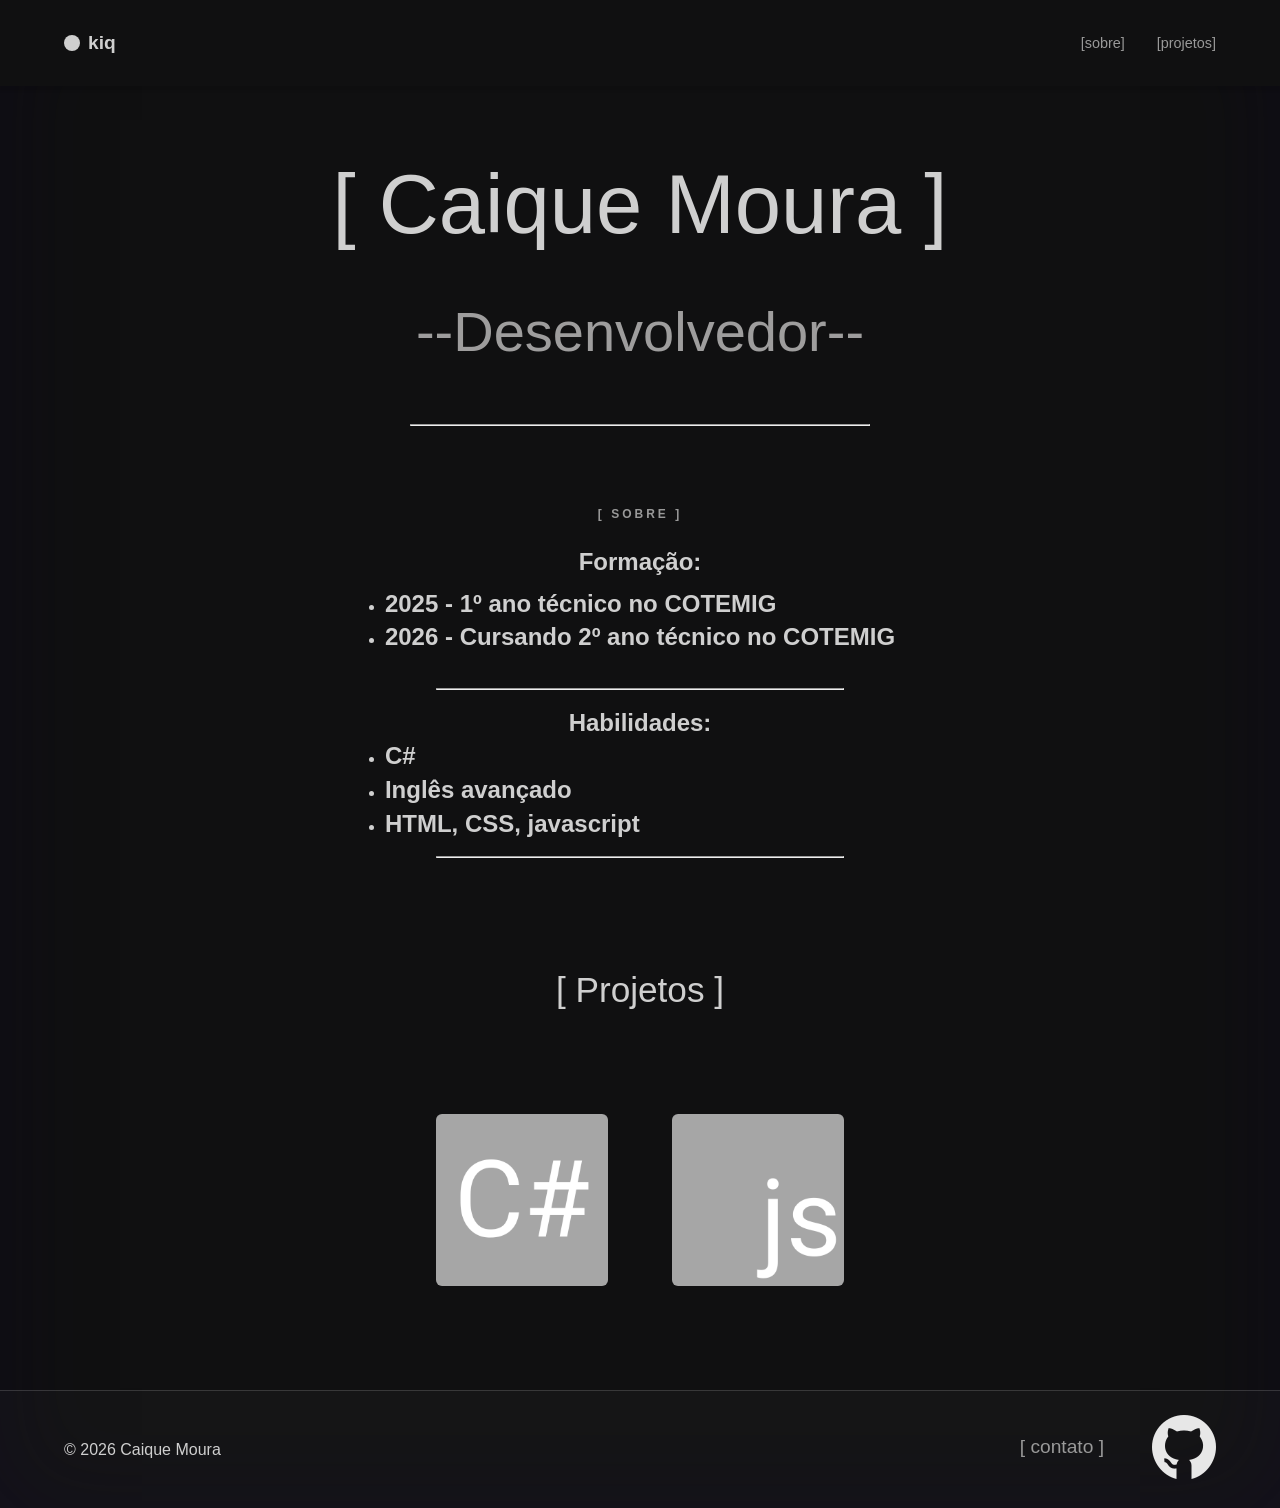
<file: index.html>
<!DOCTYPE html>
<html lang="en">
<head>
    <meta charset="UTF-8">
    <meta name="viewport" content="width=device-width, initial-scale=1.0">
    <title>Caique Moura - Main </title>
    <link rel="icon" type="icon" href="imgs/navi.ico">
    <link rel="stylesheet" href="style.css">
</head>
<body>
    
    <header>
        <div class="logo">
            <div class="logo-dot"></div>
            kiq
            </div>
        <nav>
            <a href="#sobre">[sobre]</a>
            <a href="#projetos">[projetos]</a>
        </nav>
    </header>

    <main>
        <section class="inicio">
            <h1>[ Caique Moura ]</h1><br>
            <h2> --Desenvolvedor-- </h2><br>
            <br>
            <hr>
        </section>

        <section class="sobre" id="sobre">
            <p class="subtitle">[ sobre ]</p>
            <h1>Formação:</h1>
            <ul>
                <li><h2>2025 - 1º ano técnico no COTEMIG</h2></li>
                <li><h2>2026 - Cursando 2º ano técnico no COTEMIG</h2></li><br>
                <hr>
                <h1 class="sobre2">Habilidades:</h1>
                <li><h2>C#</h2></li>
                <li><h2>Inglês avançado </h2></li>
                <li><h2>HTML, CSS, javascript</h2></li>
                <hr>
            </ul>
        </section>

        <section class="projetoscontato">
            <h2>[ Projetos ]</h2>
        </section>

        <section class="portifolio-grid" id="projetos">
            <div class="portifolio-item">
                <a href="https://github.com/odigeddon/guessinggame/tree/main" target="_blank">
                <img src="imgs/C.png" alt="placeholder">
                </a>
            </div>
            <!-- <div class="portifolio-item"> -->
                <!-- <img src="imgs/placeholder.png" alt="placeholder"> -->
            <!-- </div> -->
            <div class="portifolio-item">
                <a href="calc.html">
                <img src="imgs/js.png" alt="placeholder">
                </a>
            </div>
        </section>
       


    <footer class="site-footer">
        <p>© 2026 Caique Moura</p>
        <div class = "links">
        <a href="contato.html" class="linktxt">[ contato ]</a>
        <a href="https://github.com/odigeddon" target="_blank"><img src="imgs/github.png" alt="github"></a>
        </div>
    </footer>


</body>
</html>
</file>
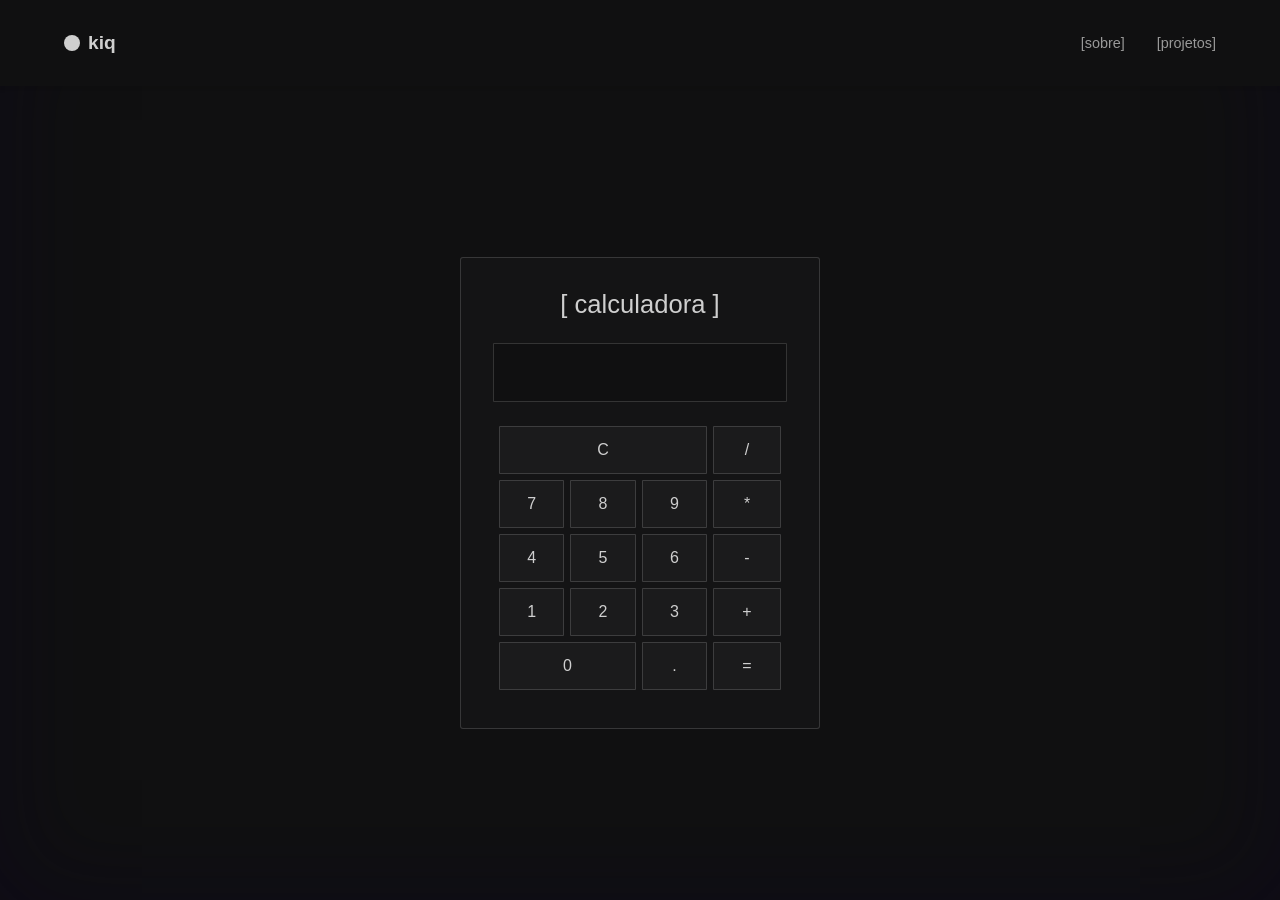
<file: calc.html>
<!DOCTYPE html>
<html lang="pt-BR">
<head>
    <meta charset="UTF-8">
    <meta name="viewport" content="width=device-width, initial-scale=1.0">
    <title>Caique Moura - Calculadora</title>
    <link rel="icon" type="icon" href="imgs/navi.ico">
    <link rel="stylesheet" href="style.css">
    <link rel="stylesheet" href="calc.css">
</head>
<body>

    <header>
        <div class="logo">
            <div class="logo-dot"></div>
            <a href="index.html">kiq</a>
        </div>
        <nav>
            <a href="index.html#sobre">[sobre]</a>
            <a href="index.html#projetos">[projetos]</a>
        </nav>
    </header>

    <main class="calc-page">
        <section class="calculadora">
            <h2>[ calculadora ]</h2>

           
            <input type="text" id="visor" readonly size="15">
            <br><br>

            <table border="1" cellpadding="5">
                <tr>
                   
                    <td colspan="3"><button onclick="limparVisor()" style="width:100%">C</button></td>
                    <td><button onclick="adicionarValor('/')">/</button></td>
                </tr>
                <tr>
                    <td><button onclick="adicionarValor('7')">7</button></td>
                    <td><button onclick="adicionarValor('8')">8</button></td>
                    <td><button onclick="adicionarValor('9')">9</button></td>
                    <td><button onclick="adicionarValor('*')">*</button></td>
                </tr>
                <tr>
                    <td><button onclick="adicionarValor('4')">4</button></td>
                    <td><button onclick="adicionarValor('5')">5</button></td>
                    <td><button onclick="adicionarValor('6')">6</button></td>
                    <td><button onclick="adicionarValor('-')">-</button></td>
                </tr>
                <tr>
                    <td><button onclick="adicionarValor('1')">1</button></td>
                    <td><button onclick="adicionarValor('2')">2</button></td>
                    <td><button onclick="adicionarValor('3')">3</button></td>
                    <td><button onclick="adicionarValor('+')">+</button></td>
                </tr>
                <tr>
                    <td colspan="2"><button onclick="adicionarValor('0')" style="width:100%">0</button></td>
                    <td><button onclick="adicionarValor('.')">.</button></td>
                    <td><button onclick="calcularResultado()">=</button></td>
                </tr>
            </table>
        </section>
    </main>

    <script src="calc.js"></script>

</body>
</html>
</file>
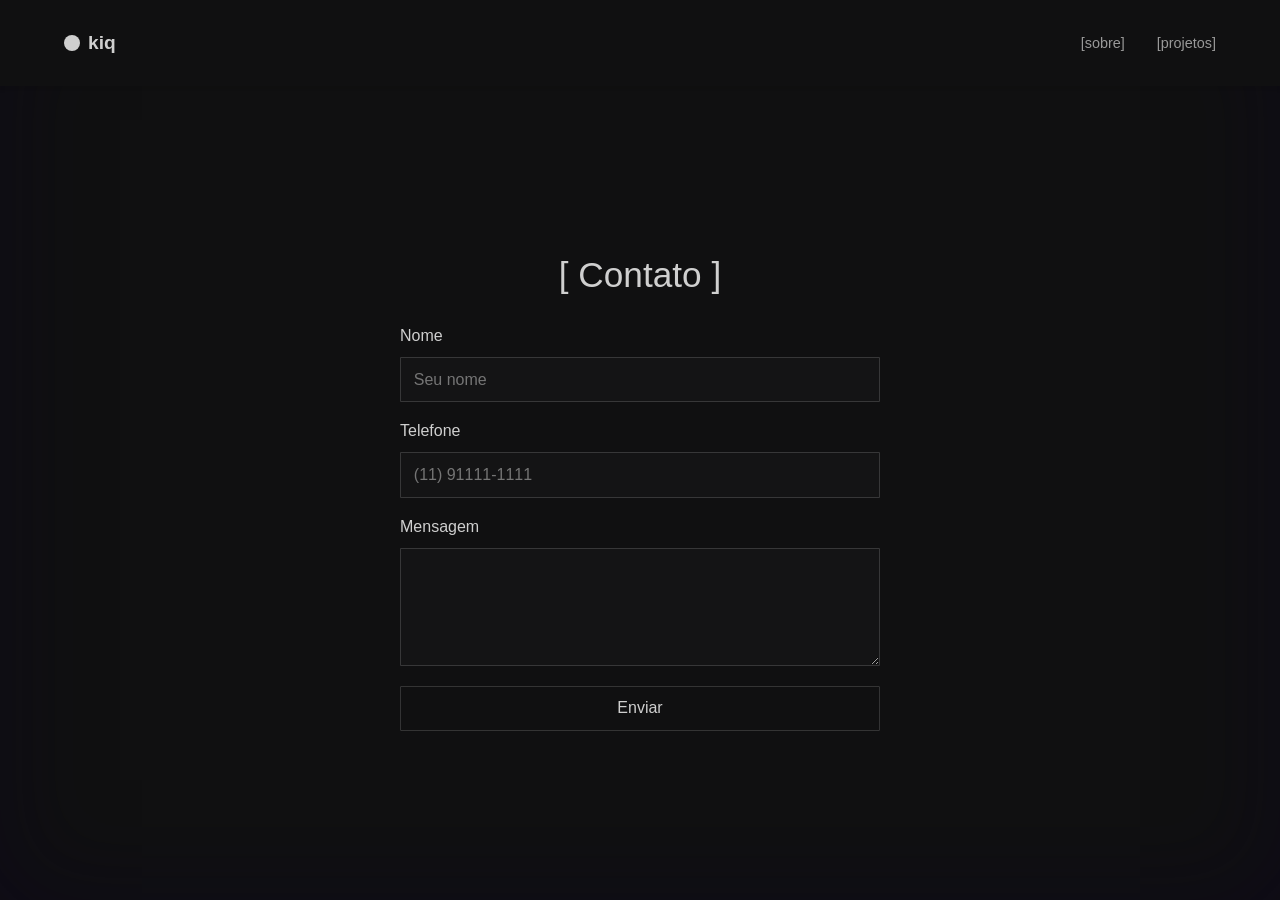
<file: contato.html>
<!DOCTYPE html>
<html lang="pt-BR">
<head>
    <meta charset="UTF-8">
    <meta name="viewport" content="width=device-width, initial-scale=1.0">
    <title>Caique Moura - Contato</title>
    <link rel="icon" type="icon" href="imgs/navi.ico">
    <link rel="stylesheet" href="cstyle.css">
</head>
<body>

    <header>
        <div class="logo">
            <div class="logo-dot"></div>
            <a href="index.html">kiq</a>
        </div>
        <nav>
            <a href="index.html">[sobre]</a>
            <a href="index.html">[projetos]</a>
        </nav>
    </header>

    <main class="contato">
        <h1>[ Contato ]</h1>
        <form>
            <label for="nome">Nome</label>
            <input id="nome" name="nome" type="text" autocomplete="name" placeholder="Seu nome" required>

            <label for="telefone">Telefone</label>
            <input id="telefone" name="telefone" type="tel" autocomplete="tel" inputmode="tel" placeholder="(11) 91111-1111" maxlength="15" required>

            <label for="mensagem">Mensagem</label>
            <textarea id="mensagem" name="mensagem" rows="5" required></textarea>

            <button type="submit">Enviar</button>
        </form>
    </main>

    <script src="contato.js" defer></script>
</body>
</html>
</file>
<file: style.css>
:root {
    --bg-color: #101011;
    --text-color: #cfcfcf;
    --text-muted: #999999;
    --font-main: 'Segoe UI', Roboto, Helvetica, Arial, sans-serif;
}

* {
    margin: 0;
    padding: 0;
    box-sizing: border-box;
}

hr{
    width: 40%;
}

html {
    height: 100%;
}

body {
    min-height: 100vh;
    display: flex;
    flex-direction: column;
    background-color: var(--bg-color);
    color: var(--text-color);
    font-family: var(--font-main);
    overflow-x: hidden;
    box-shadow: inset 0 0 100px #0b061e83;
}

header {
    position: sticky;
    top: 0;
    z-index: 1000;
    background: rgb(16, 16, 17);
    display: flex;
    justify-content: space-between;
    align-items: center;
    padding: 2rem 5%;
      box-shadow: 0 5px 2px #00000017;
}

.logo {
    font-size: 1.2rem;
    font-weight: bold;
    display: flex;
    align-items: center;
    gap: 8px;
    cursor: pointer;
}

.logo-dot {
    width: 16px;
    height: 16px;
    background-color: var(--text-color);
    border-radius: 50%;
}

nav {
    display: flex;
    gap: 2rem;
}

nav a {
    color: var(--text-muted);
    text-decoration: none;
    font-size: 0.9rem;
    transition: color 0.3s ease;
}

nav a:hover {
    color: var(--text-color);
}

.inicio {
    display: flex;
    flex-direction: column;
    justify-content: center;
    align-items: center;
    text-align: center;
    min-height: 45vh;
    padding: 0 5%;
    gap: 0.5rem;
}

.inicio h1 {
    font-size: 5.2rem;
    font-weight: 500;
    text-align: center;
    max-width: 900px;
    line-height: 1.3;
}
.inicio h2 {
    font-size: 3.5rem;
    font-weight: 400;
    color:#9e9d9d;
    text-align: center;
    max-width: 700px;
    line-height: 1.4;
}

.sobre {
    display: flex;
    flex-direction: column;
    justify-content: center;
    align-items: center;
    text-align: left;
    padding: 1rem 5%;
    gap: 0.5rem;
}

.sobre .subtitle {
    color: var(--text-muted);
    font-size: 0.75rem;
    letter-spacing: 3px;
    text-transform: uppercase;
    font-weight: bold;
    margin-bottom: 1rem;
}

.sobre ul hr {
  width: 80%;   
  margin: 1rem auto; 
}
.sobre2{
     text-align: center;
}

.sobre h1,
.sobre h2 {
    font-weight: 570;
    color: var(--text-color);
    margin: 0;
    line-height: 1.4;
}

.portifolio-grid {
    display: flex;
    justify-content: center;
    align-items: center;
    flex-wrap: wrap;
    gap: 1rem;
    width: min(1100px, 90%);
    margin: 0 auto;
}

.portifolio-item {
    width: 220px;
    height: 220px;
    flex: 0 0 220px;
    overflow: hidden;
    padding: 1.5rem;
}

.portifolio-item img {
    display: block;
    width: 100%;
    height: 100%;
    object-fit: cover;
    border-radius: 6px;
}

.portifolio-item img:hover {
transform: scale(1.05);
transition: transform 0.3s ease;
}

.projetoscontato {
    text-align: center;
    padding: 5rem 5%;
}

.projetoscontato .subtitle {
    color: var(--text-muted);
    font-size: 0.75rem;
    letter-spacing: 3px;
    text-transform: uppercase;
    font-weight: bold;
    margin-bottom: 1rem;
}

.projetoscontato h2 {
    font-size: 2.2rem;
    font-weight: 500;
}
.contatoinfo a {
    font-size: 2.5rem;
    color: var(--text-muted);
    text-decoration: none;
    transition: color 0.3s ease;
}
.contatoinfo a:hover{
    color: #ffffff;
}

.linktxt{
    line-height: 4rem;
    
}

.links {
    display: flex;
    align-items: right;
    gap: 3rem;
}

footer {
    background: #ffffff05;
    width: 100%;
    margin-top: 5rem;
    padding: 1.5rem 5%;
    border-top: 1px solid #ffffff26;
    display: flex;
    justify-content: space-between;
    align-items: center;
    gap: 1rem;
    color: var(--text-color);
    font-size: 1rem;
    font-weight: 500;
}

footer p {
    margin: 0;
}

footer a {
    color: var(--text-muted);
    text-decoration: none;
    font-size: 1.2rem;
    transition: color 0.3s ease;
}

footer a:hover {
    color: var(--text-color);
}

@media (max-width: 768px) {
    header {
        flex-direction: column;
        gap: 1.5rem;
    }

    .inicio h1 {
        font-size: 2rem;
    }

    .portifolio-grid {
        width: 100%;
        padding: 0 1rem;
    }

    .portifolio-item {
        width: 45%;
        flex-basis: 45%;
        height: 180px;
    }
    .site-footer {
    flex-direction: column;
    gap: 1rem;
    }
}
</file>
<file: calc.css>
.logo a {
    color: var(--text-color);
    text-decoration: none;
    transition: color 0.3s ease;
}

.logo a:hover {
    color: #ffffff;
}

.calc-page {
    flex: 1;
    display: flex;
    justify-content: center;
    align-items: center;
    padding: 3rem 5%;
}

.calculadora {
    width: min(360px, 100%);
    padding: 2rem;
    border: 1px solid #ffffff26;
    border-radius: 3px;
    background: #ffffff05;
}

.calculadora h2 {
    margin-bottom: 1.5rem;
    text-align: center;
    font-size: 1.6rem;
    font-weight: 500;
}

.calculadora #visor {
    width: 100%;
    padding: 0.9rem;
    border: 1px solid #ffffff26;
    border-radius: 1px;
    background: #101011;
    color: var(--text-color);
    font: inherit;
    font-size: 1.5rem;
    text-align: right;
}

.calculadora table {
    width: 100%;
    border: 0;
    border-spacing: 0.4rem;
}

.calculadora td {
    border: 0;
}

.calculadora button {
    width: 100%;
    min-height: 3rem;
    border: 1px solid #ffffff26;
    border-radius: 1px;
    background: #ffffff08;
    color: var(--text-color);
    font: inherit;
    font-size: 1rem;
    cursor: pointer;
    transition: background 0.2s ease, border-color 0.2s ease;
}

.calculadora button:hover {
    background: #ffffff18;
    border-color: #ffffff55;
}
</file>
<file: cstyle.css>
:root {
    --bg-color: #101011;
    --text-color: #cfcfcf;
    --text-muted: #999999;
    --font-main: 'Segoe UI', Roboto, Helvetica, Arial, sans-serif;
}

* {
    margin: 0;
    padding: 0;
    box-sizing: border-box;
}

body {
    min-height: 100vh;
    display: flex;
    flex-direction: column;
    background-color: var(--bg-color);
    color: var(--text-color);
    font-family: var(--font-main);
    overflow-x: hidden;
    box-shadow: inset 0 0 100px #0b061e83;
}

header {
    position: sticky;
    top: 0;
    z-index: 1000;
    display: flex;
    justify-content: space-between;
    align-items: center;
    padding: 2rem 5%;
    background: rgb(16, 16, 17);
    box-shadow: 0 5px 2px #00000017;
}

.logo {
    display: flex;
    align-items: center;
    gap: 8px;
    font-size: 1.2rem;
    font-weight: bold;
    
}

.logo-dot {
    width: 16px;
    height: 16px;
    border-radius: 50%;
    background-color: var(--text-color);
    text-decoration: none;
}

.logo a {
    color: var(--text-color);
    text-decoration: none;
    transition: color 0.3s ease;
}

.logo a:hover{
    color:#ffffff
}

nav {
    display: flex;
    gap: 2rem;
}

nav a {
    color: var(--text-muted);
    font-size: 0.9rem;
    text-decoration: none;
    transition: color 0.3s ease;
}

nav a:hover {
    color: var(--text-color);
}

.contato {
    width: min(480px, 90%);
    margin: auto;
    padding: 3rem 0;
}

.contato h1 {
    margin-bottom: 2rem;
    text-align: center;
    font-size: 2.2rem;
    font-weight: 500;
}

.contato form {
    display: flex;
    flex-direction: column;
    gap: 0.75rem;
}

.contato input,
.contato textarea,
.contato button {
    padding: 0.8rem;
    border: 1px solid #ffffff26;
    border-radius: 1px;
    font: inherit;
}

.contato input,
.contato textarea {
    width: 100%;
    margin-bottom: 0.5rem;
    background: #ffffff05;
    color: var(--text-color);
}



.contato button {
    background: transparent;
    color: var(--text-color);
    cursor: pointer;
    transition: background 0.2s ease;
}

.contato button:hover {
    background: #ffffff0d;
}

@media (max-width: 768px) {
    header {
        flex-direction: column;
        gap: 1.5rem;
    }
}
</file>
